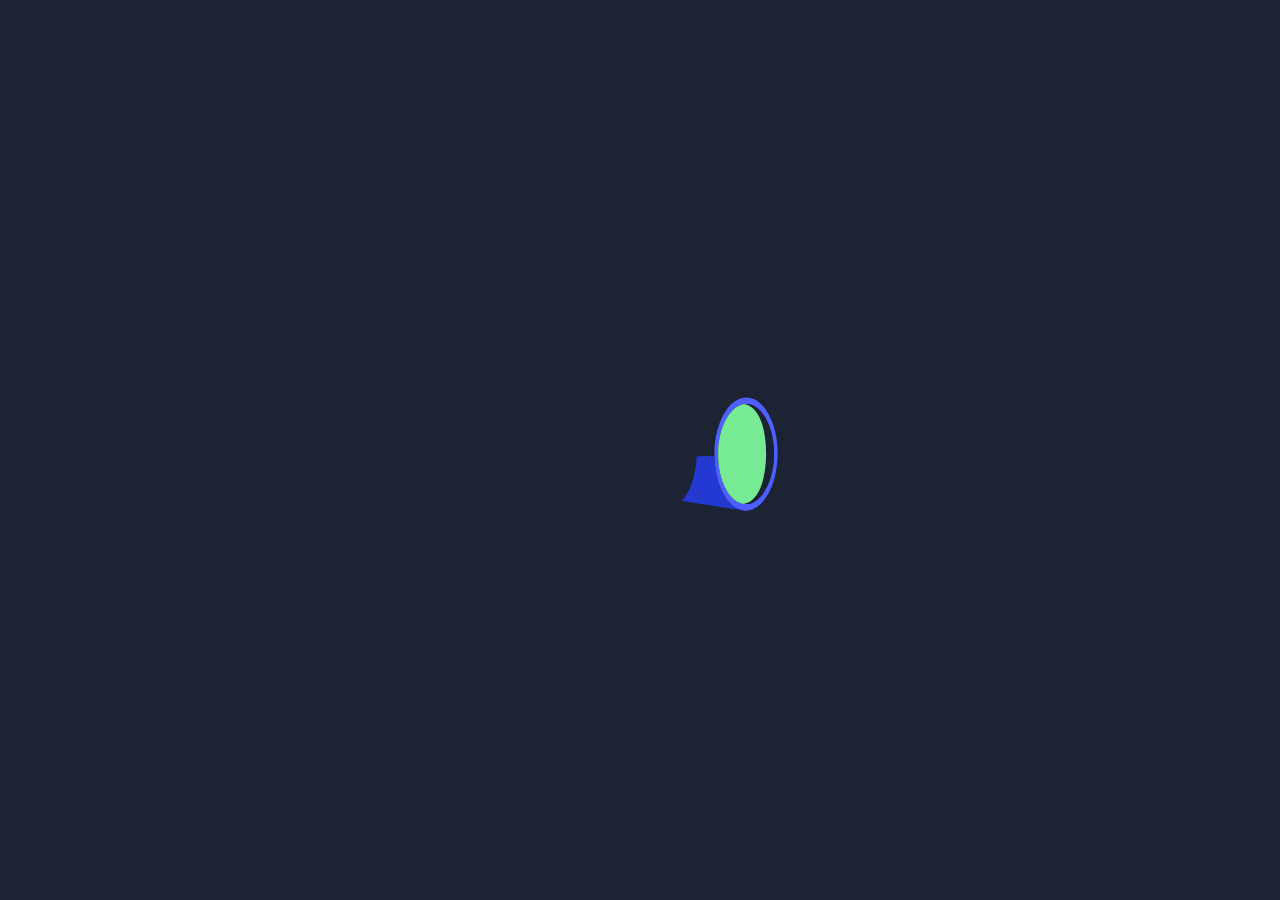
<file: index_files/3be00edba5be2f6bcceda18842ced6da.html>
<!DOCTYPE html>
<html lang="en">

<head>
    <title>Not Found</title>
    <link rel="stylesheet" href="https://fonts.googleapis.com/css?family=IBM+Plex+Sans">
    <style>
        body {
            margin: 0;
            height: 100vh;
            display: flex;
            justify-content: center;
            align-items: center;
            background: #1c2333;
            font-family: "IBM Plex Sans", "sans";
            color: #f5f9fc;
        }

        .title-box {
            font-size: 12px;
            inline-size: max-content;
        }

        .description-box {
            font-size: 10px;
            inline-size: max-content;
        }

        .err-box {
            padding: 1em;
            max-width: 30em;
            width: 100vw;
        }

        .message {
            display: flex;
            flex-direction: column;
            align-items: center;
        }

        @media (max-width: 500px) {
            .message {
                flex-direction: column;
                align-items: center;
            }
        }

        .eval-bot {
            margin: 4em;
        }

        .console {
            background-color: #0e1628;
            color: #fff;
            font-family: "IBM Plex Sans", "sans";
            padding: 1em;
            margin: 1em;
        }

        .footer-item {
            margin: 1em;
            display: flex;
            justify-content: center;
            align-items: center;
        }

        .link-icon {
            margin-right: 8px;
            margin-top: 4px;
        }

        a {
            color: #c2c8cc;
        }
    </style>

    <script>
        var reload_timeout = setTimeout(function() {
            window.location.reload();
        }, 60000);
    </script>
</head>

<body>
    <div class="err-box">
        <div class="message">
            <div class="eval-bot">
                <svg width="275" height="125" viewBox="0 0 275 125" fill="none" xmlns="http://www.w3.org/2000/svg">
            <g clip-path="url(#clip0_191_1014)">
              <path
                d="M243.473 11.5489C260.931 11.7023 274.891 37.1377 274.654 68.3731C274.416 99.6011 260.069 124.788 242.61 124.635C241.802 124.627 240.994 124.569 240.199 124.452C224.289 122.158 211.837 98.783 211.437 70.002C211.43 69.2716 211.423 68.5484 211.43 67.8179C211.647 39.7163 223.284 16.5016 238.331 12.2502L243.473 11.5489V11.5489ZM271.006 68.3365C271.216 40.7097 258.866 18.2036 243.419 18.0648C242.93 18.0648 242.44 18.0794 241.958 18.1232C227.183 19.3505 215.281 41.0969 215.078 67.8471C214.874 94.59 226.436 116.541 241.191 118.038C241.68 118.09 242.169 118.112 242.665 118.119C258.105 118.258 270.802 95.9634 271.006 68.3365V68.3365Z"
                fill="#4F5FFF"
              />
              <path
                d="M243.419 18.0648C258.866 18.2036 271.216 40.7097 271.006 68.3365C270.802 95.9634 258.105 118.258 242.665 118.119C242.169 118.112 241.68 118.09 241.191 118.039L241.211 117.849C255.334 115.409 262.738 94.2029 262.935 68.3C263.132 42.3971 256.054 20.994 241.972 18.3132L241.958 18.1232C242.44 18.0794 242.93 18.0575 243.419 18.0648V18.0648Z"
                fill="#1B2332"
              />
              <path
                d="M241.972 18.3132C256.054 20.994 263.295 42.3972 263.098 68.3C262.901 94.2029 255.334 115.409 241.211 117.849L241.191 118.039C226.436 116.541 214.874 94.5901 215.078 67.8471C215.281 41.0969 227.183 19.3505 241.958 18.1232L241.972 18.3132V18.3132Z"
                fill="#77EA94"
              />
              <path
                d="M240.199 124.452V124.503L178.925 115C187.287 105.452 193.02 89.1188 193.659 70.3454H193.727L211.308 70.0021H211.437C211.837 98.783 224.289 122.158 240.199 124.452V124.452Z"
                fill="#2439D1"
              />
              <path
                d="M212.483 15.793L238.331 12.2502C223.284 16.5016 211.647 39.7163 211.43 67.8179C211.43 68.5484 211.43 69.2716 211.437 70.002H211.307L193.727 70.3454H193.659C193.686 69.4542 193.706 68.5557 193.713 67.6572C193.829 52.1345 190.439 38.0435 184.855 27.7802L185.072 27.6414L193.584 26.2608C198.55 19.2993 203.59 17.2321 203.59 17.2321L203.57 17.0129L212.483 15.793V15.793Z"
                fill="#4F5FFF"
</file>
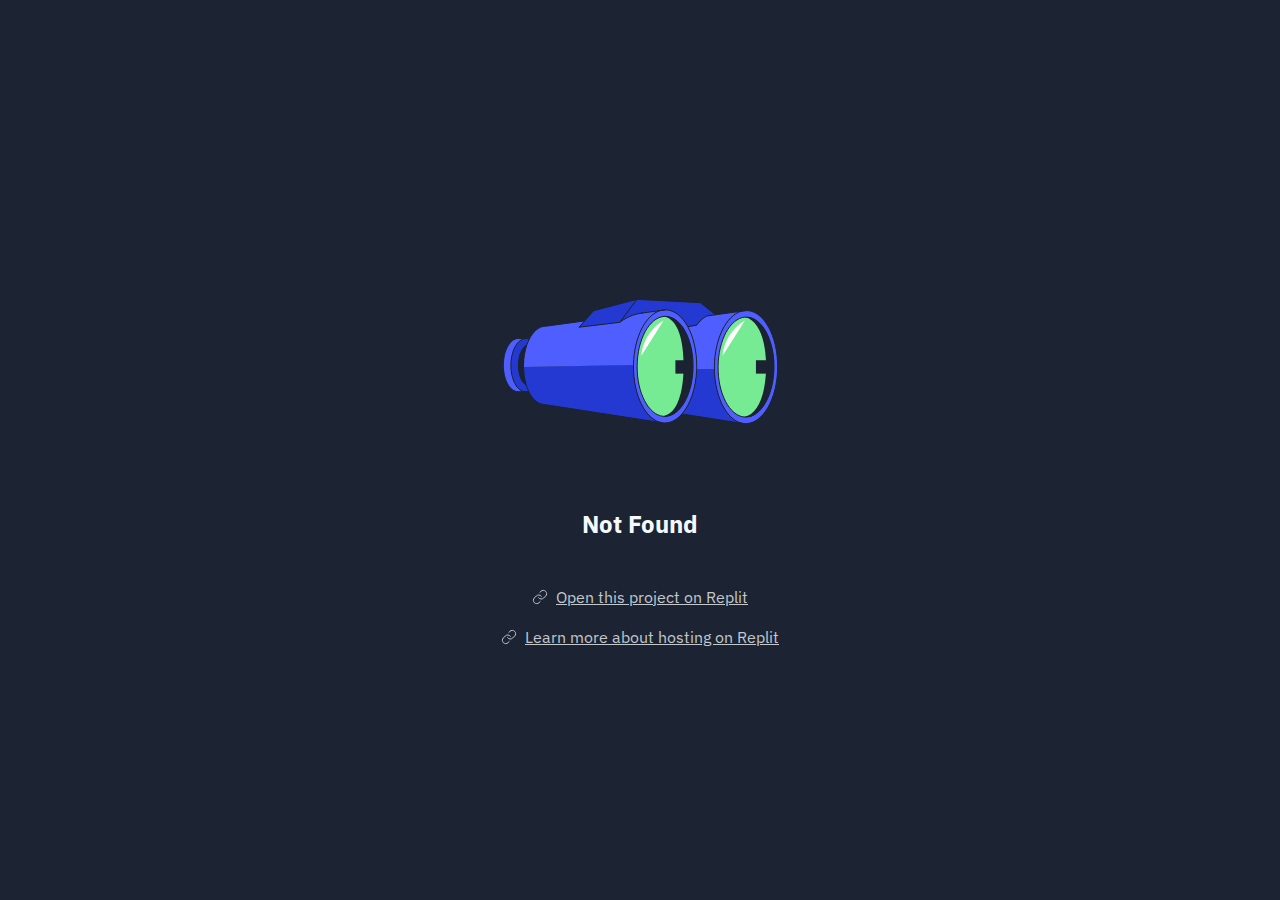
<file: competition/img/bg.html>
<!DOCTYPE html>
<html lang="en">

<head>
    <title>Not Found</title>
    <link rel="stylesheet" href="https://fonts.googleapis.com/css?family=IBM+Plex+Sans">
    <style>
        body {
            margin: 0;
            height: 100vh;
            display: flex;
            justify-content: center;
            align-items: center;
            background: #1c2333;
            font-family: "IBM Plex Sans", "sans";
            color: #f5f9fc;
        }

        .title-box {
            font-size: 12px;
            inline-size: max-content;
        }

        .description-box {
            font-size: 10px;
            inline-size: max-content;
        }

        .err-box {
            padding: 1em;
            max-width: 30em;
            width: 100vw;
        }

        .message {
            display: flex;
            flex-direction: column;
            align-items: center;
        }

        @media (max-width: 500px) {
            .message {
                flex-direction: column;
                align-items: center;
            }
        }

        .eval-bot {
            margin: 4em;
        }

        .console {
            background-color: #0e1628;
            color: #fff;
            font-family: "IBM Plex Sans", "sans";
            padding: 1em;
            margin: 1em;
        }

        .footer-item {
            margin: 1em;
            display: flex;
            justify-content: center;
            align-items: center;
        }

        .link-icon {
            margin-right: 8px;
            margin-top: 4px;
        }

        a {
            color: #c2c8cc;
        }
    </style>

    <script>
        var reload_timeout = setTimeout(function() {
            window.location.reload();
        }, 60000);
    </script>
</head>

<body>
    <div class="err-box">
        <div class="message">
            <div class="eval-bot">
                <svg width="275" height="125" viewBox="0 0 275 125" fill="none" xmlns="http://www.w3.org/2000/svg">
            <g clip-path="url(#clip0_191_1014)">
              <path
                d="M243.473 11.5489C260.931 11.7023 274.891 37.1377 274.654 68.3731C274.416 99.6011 260.069 124.788 242.61 124.635C241.802 124.627 240.994 124.569 240.199 124.452C224.289 122.158 211.837 98.783 211.437 70.002C211.43 69.2716 211.423 68.5484 211.43 67.8179C211.647 39.7163 223.284 16.5016 238.331 12.2502L243.473 11.5489V11.5489ZM271.006 68.3365C271.216 40.7097 258.866 18.2036 243.419 18.0648C242.93 18.0648 242.44 18.0794 241.958 18.1232C227.183 19.3505 215.281 41.0969 215.078 67.8471C214.874 94.59 226.436 116.541 241.191 118.038C241.68 118.09 242.169 118.112 242.665 118.119C258.105 118.258 270.802 95.9634 271.006 68.3365V68.3365Z"
                fill="#4F5FFF"
              />
              <path
                d="M243.419 18.0648C258.866 18.2036 271.216 40.7097 271.006 68.3365C270.802 95.9634 258.105 118.258 242.665 118.119C242.169 118.112 241.68 118.09 241.191 118.039L241.211 117.849C255.334 115.409 262.738 94.2029 262.935 68.3C263.132 42.3971 256.054 20.994 241.972 18.3132L241.958 18.1232C242.44 18.0794 242.93 18.0575 243.419 18.0648V18.0648Z"
                fill="#1B2332"
              />
              <path
                d="M241.972 18.3132C256.054 20.994 263.295 42.3972 263.098 68.3C262.901 94.2029 255.334 115.409 241.211 117.849L241.191 118.039C226.436 116.541 214.874 94.5901 215.078 67.8471C215.281 41.0969 227.183 19.3505 241.958 18.1232L241.972 18.3132V18.3132Z"
                fill="#77EA94"
              />
              <path
                d="M240.199 124.452V124.503L178.925 115C187.287 105.452 193.02 89.1188 193.659 70.3454H193.727L211.308 70.0021H211.437C211.837 98.783 224.289 122.158 240.199 124.452V124.452Z"
                fill="#2439D1"
              />
              <path
                d="M212.483 15.793L238.331 12.2502C223.284 16.5016 211.647 39.7163 211.43 67.8179C211.43 68.5484 211.43 69.2716 211.437 70.002H211.307L193.727 70.3454H193.659C193.686 69.4542 193.706 68.5557 193.713 67.6572C193.829 52.1345 190.439 38.0435 184.855 27.7802L185.072 27.6414L193.584 26.2608C198.55 19.2993 203.59 17.2321 203.59 17.2321L203.57 17.0129L212.483 15.793V15.793Z"
                fill="#4F5FFF"
              />
              <path
                d="M212.483 15.793L203.57 17.0129L203.59 17.2321C203.59 17.2321 198.55 19.2993 193.584 26.2608L185.072 27.6414L184.855 27.7802C179.203 17.3928 171.309 10.9207 162.533 10.8403C160.78 10.8257 159.061 11.0668 157.384 11.5489L138.329 14.1567V14.1786C125.714 15.888 117.209 23.0613 116.937 23.2951L133.791 0.372545L197.402 3.65971L212.483 15.793V15.793Z"
                fill="#2439D1"
              />
              <path
                d="M184.855 27.7802C190.439 38.0435 193.829 52.1345 193.713 67.6572C193.713 68.5557 193.686 69.4542 193.659 70.3454C193.02 89.1188 187.287 105.452 178.925 115C173.932 120.697 168.008 123.985 161.67 123.926C160.862 123.926 160.053 123.86 159.258 123.744C142.941 121.399 130.265 96.8838 130.49 67.1093C130.49 66.7003 130.496 66.2912 130.51 65.8821C131.047 38.3357 142.554 15.7419 157.384 11.5489L162.533 10.8403C171.309 10.9207 179.203 17.3928 184.855 27.7802V27.7802ZM190.065 67.628C190.276 40.0012 177.926 17.495 162.478 17.3562C161.989 17.3489 161.493 17.3709 161.011 17.4147C146.236 18.6419 134.334 40.3956 134.137 67.1386C133.934 93.8815 145.496 115.825 160.25 117.323C160.739 117.381 161.228 117.403 161.724 117.41C177.165 117.549 189.862 95.2548 190.065 67.628V67.628Z"
                fill="#4F5FFF"
              />
              <path
                d="M162.478 17.3562C177.926 17.495 190.276 40.0012 190.065 67.628C189.862 95.2548 177.165 117.549 161.724 117.41C161.228 117.41 160.739 117.381 160.25 117.323L160.271 117.14C174.394 114.7 180.263 93.4943 180.46 67.5915C180.657 41.6886 175.114 20.2855 161.025 17.6046L161.011 17.4147C161.493 17.3709 161.989 17.3489 162.478 17.3562V17.3562Z"
                fill="#1B2332"
              />
              <path
                d="M161.025 17.6046C175.114 20.2855 180.813 41.6886 180.616 67.5915C180.419 93.4943 174.394 114.7 160.271 117.14L160.25 117.323C145.496 115.825 133.934 93.8815 134.137 67.1386C134.334 40.3956 146.236 18.6419 161.011 17.4147L161.025 17.6046V17.6046Z"
                fill="#77EA94"
              />
              <path
                d="M159.258 123.744V123.787L41.0306 105.452L40.4328 105.379C34.3665 104.824 29.1426 99.8276 25.5762 92.1868C24.7135 90.346 23.9526 88.3517 23.2937 86.226C21.6226 80.8278 20.6376 74.5968 20.5357 67.9421H20.624L129.953 65.8748H130.51C130.496 66.2912 130.489 66.7003 130.489 67.1093C130.265 96.8838 142.941 121.399 159.258 123.744V123.744Z"
                fill="#2439D1"
              />
              <path
                d="M138.329 14.1786V14.1567L157.384 11.5489C142.554 15.7419 131.047 38.3357 130.51 65.8821H129.953L20.624 67.9421H20.5357C20.5221 67.3504 20.5153 66.7514 20.5221 66.1451C20.5764 58.7892 21.7652 51.9226 23.7896 46.0715C24.4961 44.0042 25.3112 42.0684 26.2147 40.2788C30.1072 32.5722 35.6776 27.6268 41.8593 27.2762L42.6609 27.2616L81.572 21.9364L76.0221 28.2258L116.93 23.3024H116.937C117.209 23.0613 125.714 15.888 138.329 14.1786V14.1786Z"
                fill="#4F5FFF"
              />
              <path
                d="M81.572 21.9364L90.5186 11.79L133.791 0.372545L116.937 23.2951H116.93L76.022 28.2258L81.572 21.9364Z"
                fill="#2439D1"
              />
              <path
                d="M25.5762 92.1868H25.5626C24.5776 92.552 23.5654 92.7346 22.5261 92.72C14.3267 92.647 7.77135 80.7036 7.88004 66.0282C7.99552 51.404 14.6868 39.5994 22.8589 39.5994H22.9336C24.0613 39.614 25.1618 39.8478 26.2147 40.2788C25.3112 42.0684 24.4961 44.0042 23.7896 46.0715L23.6333 46.0057C18.9053 48.8035 15.4612 56.7292 15.3865 66.094C15.3185 75.393 18.5928 83.3187 23.2122 86.2553L23.2937 86.226C23.9526 88.3517 24.7134 90.3459 25.5762 92.1868Z"
                fill="#2439D1"
              />
              <path
                d="M23.6333 46.0057L23.7896 46.0715C21.7652 51.9226 20.5764 58.7892 20.5221 66.1451C20.5153 66.7514 20.5221 67.3504 20.5357 67.9421C20.6376 74.5968 21.6226 80.8278 23.2937 86.226L23.2122 86.2553C18.5928 83.3187 15.3185 75.393 15.3865 66.094C15.4612 56.7292 18.9053 48.8035 23.6333 46.0057V46.0057Z"
                fill="#1B2332"
              />
              <path
                d="M15.3865 39.5337L22.8589 39.5994C14.6868 39.5994 7.99552 51.404 7.88004 66.0282C7.77135 80.7036 14.3267 92.647 22.5261 92.72L14.9857 92.6543C6.78634 92.5812 0.224168 80.6379 0.339651 65.9625C0.448341 51.2944 7.18714 39.4606 15.3865 39.5337V39.5337Z"
                fill="#4F5FFF"
              />
              <path
                d="M184.855 27.7802C190.439 38.0435 193.829 52.1345 193.713 67.6572C193.713 68.5557 193.686 69.4542 193.659 70.3454C193.02 89.1187 187.287 105.452 178.925 115C173.932 120.697 168.008 123.985 161.67 123.926C160.862 123.926 160.053 123.86 159.258 123.744C142.941 121.399 130.265 96.8838 130.49 67.1093C130.49 66.7003 130.496 66.2912 130.51 65.8821C131.047 38.3357 142.554 15.7419 157.384 11.5489C159.061 11.0668 160.78 10.8257 162.533 10.8403C171.309 10.9207 179.203 17.3928 184.855 27.7802V27.7802Z"
                stroke="#1B2332"
                stroke-miterlimit="10"
              />
              <path
                d="M81.6604 21.9218L81.5721 21.9364L42.6609 27.2616L41.8593 27.2762C35.6776 27.6268 30.1072 32.5722 26.2147 40.2788C25.3112 42.0684 24.4961 44.0042 23.7896 46.0715C21.7652 51.9226 20.5764 58.7892 20.5221 66.1451C20.5153 66.7514 20.5221 67.3504 20.5357 67.9421C20.6376 74.5968 21.6226 80.8278 23.2937 86.226C23.9526 88.3517 24.7134 90.346 25.5762 92.1868C29.1426 99.8276 34.3665 104.824 40.4328 105.379L41.0306 105.452L159.252 123.787L159.435 123.817"
                stroke="#1B2332"
                stroke-miterlimit="10"
              />
              <path
                d="M162.533 10.8403L157.384 11.5489L138.329 14.1567"
                stroke="#1B2332"
                stroke-miterlimit="10"
              />
              <path
                d="M161.011 17.4147C161.493 17.3709 161.989 17.3489 162.478 17.3562C177.926 17.495 190.276 40.0012 190.065 67.628C189.862 95.2548 177.165 117.549 161.724 117.41C161.228 117.41 160.739 117.381 160.25 117.323C145.496 115.825 133.934 93.8815 134.137 67.1386C134.334 40.3956 146.236 18.6419 161.011 17.4147V17.4147Z"
                stroke="#1B2332"
                stroke-miterlimit="10"
              />
              <path
                d="M23.2122 86.2553C18.5928 83.3187 15.3185 75.393 15.3865 66.094C15.4612 56.7292 18.9053 48.8035 23.6334 46.0057"
                stroke="#1B2332"
                stroke-miterlimit="10"
              />
              <path
                d="M243.473 11.5489C260.931 11.7023 274.891 37.1377 274.654 68.3731C274.416 99.6012 260.069 124.788 242.61 124.635C241.802 124.627 240.994 124.569 240.199 124.452C224.289 122.158 211.837 98.783 211.437 70.002C211.43 69.2716 211.423 68.5484 211.43 67.8179C211.647 39.7163 223.284 16.5016 238.331 12.2502C240.009 11.7754 241.727 11.5343 243.473 11.5489V11.5489Z"
                stroke="#1B2332"
                stroke-miterlimit="10"
              />
              <path
                d="M178.925 115L240.192 124.503L240.382 124.532"
                stroke="#1B2332"
                stroke-miterlimit="10"
              />
              <path
                d="M243.473 11.5489L238.331 12.2502L212.483 15.793L203.57 17.0129"
                stroke="#1B2332"
                stroke-miterlimit="10"
              />
              <path
                d="M241.958 18.1232C242.44 18.0794 242.93 18.0575 243.419 18.0648C258.866 18.2036 271.216 40.7097 271.006 68.3365C270.802 95.9634 258.105 118.258 242.665 118.119C242.169 118.112 241.68 118.09 241.191 118.039C226.436 116.541 214.874 94.5901 215.078 67.8471C215.281 41.0969 227.183 19.3505 241.958 18.1232V18.1232Z"
                stroke="#1B2332"
                stroke-miterlimit="10"
              />
              <path
                d="M116.937 23.2951L133.791 0.372545L197.402 3.65971L212.483 15.793L212.782 16.0341"
                stroke="#1B2332"
                stroke-miterlimit="10"
              />
              <path
                d="M133.791 0.372545L90.5186 11.79L81.572 21.9364L76.022 28.2258L116.93 23.3024H116.937C117.209 23.0613 125.714 15.888 138.329 14.1786C138.872 14.1056 139.429 14.0399 139.993 13.9887"
                stroke="#1B2332"
                stroke-miterlimit="10"
              />
              <path
                d="M203.59 17.2321C203.59 17.2321 198.55 19.2993 193.584 26.2608L185.072 27.6414"
                stroke="#1B2332"
                stroke-miterlimit="10"
              />
              <path
                d="M22.9337 39.5994C24.0613 39.614 25.1618 39.8478 26.2147 40.2787C26.2215 40.2787 26.2215 40.2787 26.2283 40.2787"
                stroke="#1B2332"
                stroke-miterlimit="10"
              />
              <path
                d="M25.5626 92.1941C24.5776 92.552 23.5654 92.7346 22.5261 92.72C14.3267 92.647 7.77135 80.7036 7.88004 66.0282C7.99552 51.404 14.6868 39.5994 22.8589 39.5994"
                stroke="#1B2332"
                stroke-miterlimit="10"
              />
              <path
                d="M22.9336 39.5994H22.8589L15.3865 39.5337C7.18714 39.4606 0.448341 51.2944 0.339651 65.9625C0.224168 80.6379 6.78634 92.5812 14.9857 92.6543L22.5261 92.72"
                stroke="#1B2332"
                stroke-miterlimit="10"
              />
              <path
                d="M138.342 56.8534C138.342 56.8534 138.58 34.9389 160.637 21.5346L138.342 56.8534Z"
                fill="white"
              />
              <path
                d="M219.622 56.8534C219.622 56.8534 219.86 34.9389 241.917 21.5346L219.622 56.8534Z"
                fill="white"
              />
              <path
                d="M265.415 61.2363H252.949V74.6406H265.415V61.2363Z"
                fill="#1B2332"
              />
              <path
                d="M184.855 61.2363H172.39V74.6406H184.855V61.2363Z"
                fill="#1B2332"
              />
            </g>
            <defs>
              <clipPath id="clip0_191_1014">
                <rect width="275" height="125" fill="white" />
              </clipPath>
            </defs>
          </svg>
            </div>
            <div class="title-box">
                <h1>Not Found</h1>
            </div>
            <div class="description-box">
                <h2></h2>
            </div>
        </div>

        <div>
            <div class="footer-item">
                <div class="link-icon">
                    <svg width="16" height="16" viewBox="0 0 16 16" fill="none" xmlns="http://www.w3.org/2000/svg">
              <path
                d="M6.66668 8.66666C6.95298 9.04942 7.31825 9.36612 7.73771 9.59529C8.15717 9.82446 8.62102 9.96074 9.09778 9.99489C9.57454 10.029 10.0531 9.96024 10.5009 9.79319C10.9487 9.62613 11.3554 9.36471 11.6933 9.02666L13.6933 7.02666C14.3005 6.39799 14.6365 5.55598 14.6289 4.68199C14.6213 3.808 14.2708 2.97196 13.6527 2.35394C13.0347 1.73591 12.1987 1.38535 11.3247 1.37775C10.4507 1.37016 9.60869 1.70614 8.98001 2.31333L7.83334 3.45333M9.33334 7.33333C9.04704 6.95058 8.68177 6.63388 8.26231 6.4047C7.84285 6.17553 7.37901 6.03925 6.90224 6.00511C6.42548 5.97096 5.94695 6.03975 5.49911 6.20681C5.05128 6.37387 4.6446 6.63528 4.30668 6.97333L2.30668 8.97333C1.69948 9.602 1.3635 10.444 1.3711 11.318C1.37869 12.192 1.72926 13.028 2.34728 13.6461C2.96531 14.2641 3.80135 14.6147 4.67534 14.6222C5.54933 14.6298 6.39134 14.2939 7.02001 13.6867L8.16001 12.5467"
                stroke="#C2C8CC"
                stroke-linecap="round"
                stroke-linejoin="round"
              />
            </svg>
                </div>
                <div class="repl-links">
                    <a href="VivaciousStarryDefragment.beincryptao2.repl.co/__repl">Open this project on Replit</a>
                </div>
            </div>

            <div class="footer-item">
                <div class="link-icon">
                    <svg width="16" height="16" viewBox="0 0 16 16" fill="none" xmlns="http://www.w3.org/2000/svg">
              <path
                d="M6.66668 8.66666C6.95298 9.04942 7.31825 9.36612 7.73771 9.59529C8.15717 9.82446 8.62102 9.96074 9.09778 9.99489C9.57454 10.029 10.0531 9.96024 10.5009 9.79319C10.9487 9.62613 11.3554 9.36471 11.6933 9.02666L13.6933 7.02666C14.3005 6.39799 14.6365 5.55598 14.6289 4.68199C14.6213 3.808 14.2708 2.97196 13.6527 2.35394C13.0347 1.73591 12.1987 1.38535 11.3247 1.37775C10.4507 1.37016 9.60869 1.70614 8.98001 2.31333L7.83334 3.45333M9.33334 7.33333C9.04704 6.95058 8.68177 6.63388 8.26231 6.4047C7.84285 6.17553 7.37901 6.03925 6.90224 6.00511C6.42548 5.97096 5.94695 6.03975 5.49911 6.20681C5.05128 6.37387 4.6446 6.63528 4.30668 6.97333L2.30668 8.97333C1.69948 9.602 1.3635 10.444 1.3711 11.318C1.37869 12.192 1.72926 13.028 2.34728 13.6461C2.96531 14.2641 3.80135 14.6147 4.67534 14.6222C5.54933 14.6298 6.39134 14.2939 7.02001 13.6867L8.16001 12.5467"
                stroke="#C2C8CC"
                stroke-linecap="round"
                stroke-linejoin="round"
              />
            </svg>
                </div>
                <div class="repl-links">
                    <a href="https://replit.com/site/hosting">Learn more about hosting on Replit</a
            >
          </div>
        </div>
      </div>
    </div>
  </body>
</html>
</file>
